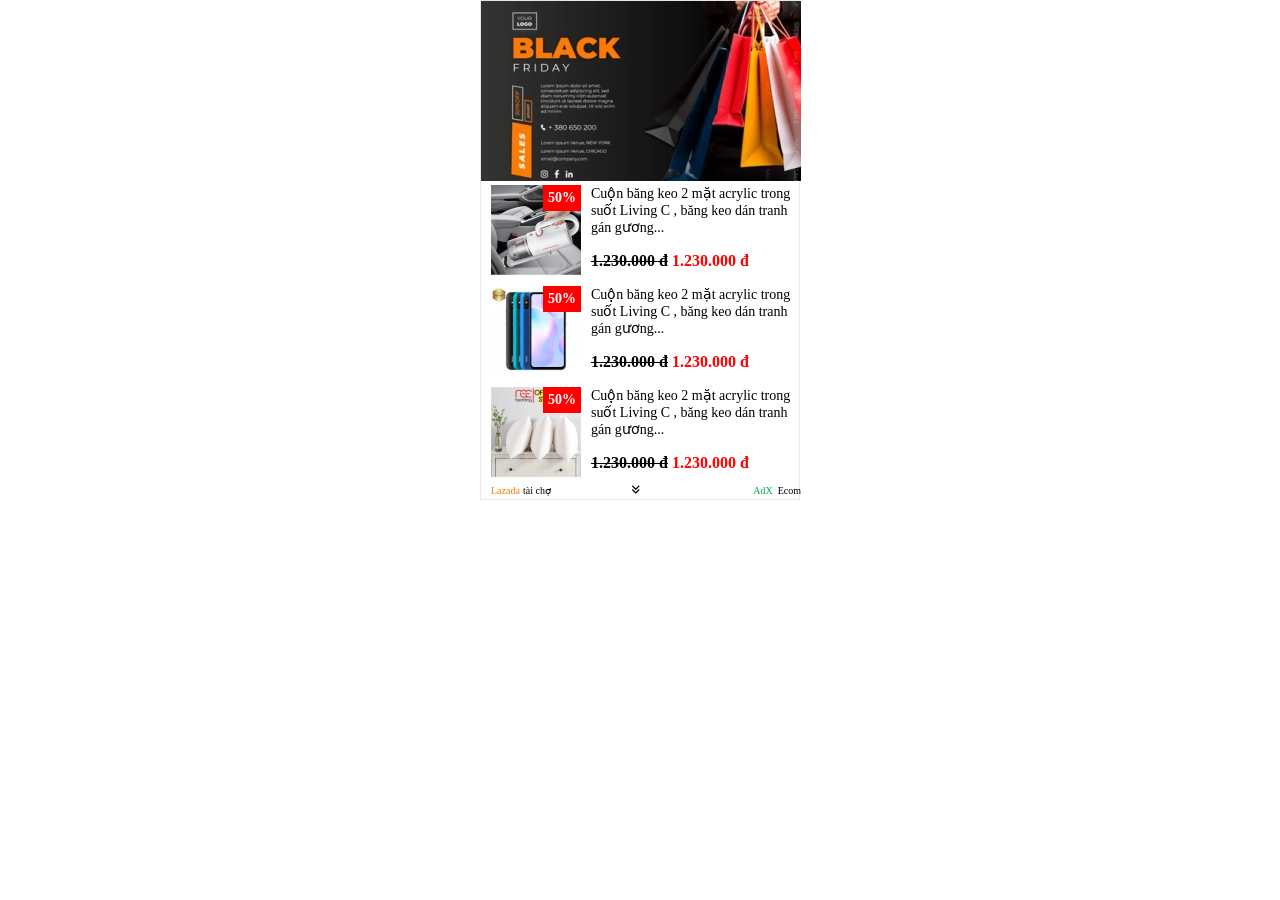
<file: iposter10/index.html>
<!DOCTYPE html>
<html lang="en">

<head>
    <meta charset="UTF-8">
    <meta http-equiv="X-UA-Compatible" content="IE=edge">
    <meta name="viewport" content="width=device-width, initial-scale=1.0">
    <title>Document</title>
    <link rel="stylesheet" href="./style.css">
    <link rel="stylesheet" href="https://cdnjs.cloudflare.com/ajax/libs/font-awesome/6.0.0-beta3/css/all.min.css"
        integrity="sha512-Fo3rlrZj/k7ujTnHg4CGR2D7kSs0v4LLanw2qksYuRlEzO+tcaEPQogQ0KaoGN26/zrn20ImR1DfuLWnOo7aBA=="
        crossorigin="anonymous" referrerpolicy="no-referrer" />
</head>

<body>
    <div id="banner">
</body>
<script src="./index.js" type="module"></script>
</html>
</file>
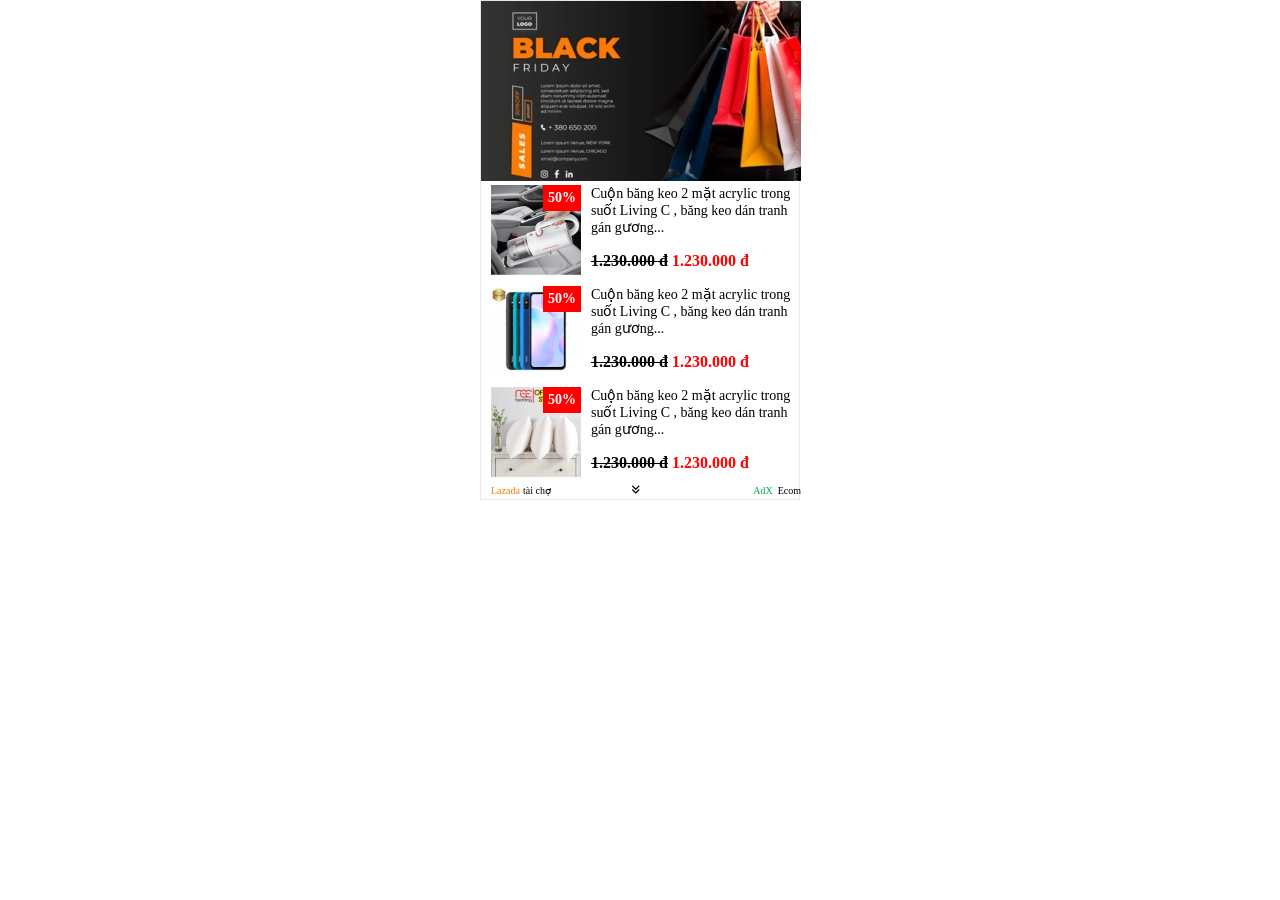
<file: iposter2/index.html>
<!DOCTYPE html>
<html lang="en">

<head>
    <meta charset="UTF-8">
    <meta http-equiv="X-UA-Compatible" content="IE=edge">
    <meta name="viewport" content="width=device-width, initial-scale=1.0">
    <title>Document</title>
    <link rel="stylesheet" href="./style.css">
    <link rel="stylesheet" href="https://cdnjs.cloudflare.com/ajax/libs/font-awesome/6.0.0-beta3/css/all.min.css"
        integrity="sha512-Fo3rlrZj/k7ujTnHg4CGR2D7kSs0v4LLanw2qksYuRlEzO+tcaEPQogQ0KaoGN26/zrn20ImR1DfuLWnOo7aBA=="
        crossorigin="anonymous" referrerpolicy="no-referrer" />
</head>

<body>
    <div id="banner">
    </div>
</body>
<script src="./index.js" type="module"></script>

</html>
</file>
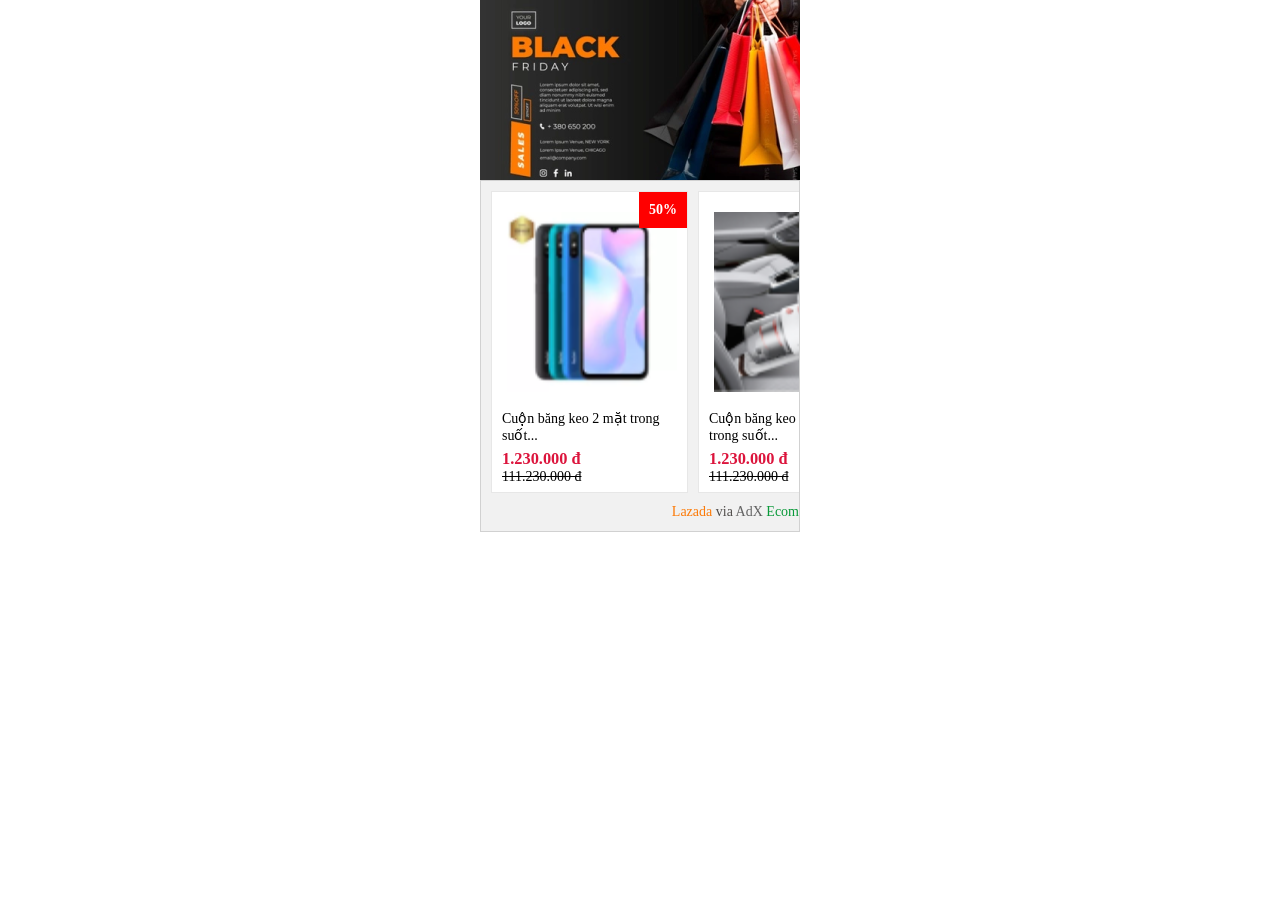
<file: iposter7/index.html>
<!DOCTYPE html>
<html lang="en">

<head>
    <meta charset="UTF-8">
    <meta http-equiv="X-UA-Compatible" content="IE=edge">
    <meta name="viewport" content="width=device-width, initial-scale=1.0">
    <title>Document</title>
    <link rel="stylesheet" href="./style.css">

</head>

<body>
    <div id="banner">
    </div>
    <div id="main">
    </div>
</body>
<script src="./index.js" type="module"></script>

</html>
</file>
<file: iposter10/style.css>
body {
    font-family: Roboto;
    font-style: normal;
    font-weight: normal;
    font-size: 14px;
    background-color: #ffffff;
    position: relative;
    width: 320px;
    height: 500px;
    margin: 0px auto;
    border: 1px solid #e7e7e7;
    box-sizing: border-box;
}

#banner {
    height: 180px;
    width: 320px;

}

#main {
    width: 320px;
    height: 320px;
    margin-top: -10px;
}

#main ul {
    margin: 0px;
    padding: 0px;
}

#main ul li {
    list-style: none;
    clear: left;
    position: relative;
}

#main ul li img {
    width: 90px;
    height: 90px;
    float: left;
    margin-right: 10px;
    margin-bottom: 10px;
    margin-left: 10px;
}

#main ul li p {
    line-height: 17px;
}

#main ul li h3 {
    color: red;
    font-size: 16px;
    line-height: 18px;
    align-items: center;

}

#main ul li h3 del {
    color: black;
}

#footer {
    font-size: 10px;
    width: 320px;
    height: 20px;
    margin-top: -30px;
}

#footer p {
    width: 320px;
}

#footer p h.text-1 {
    color: #FC7A07;
    position: absolute;
    left: 10px;
}

#footer p h.text-2{
    left: 42px;
    position: absolute;
}

#footer p h.text-3 {
    float: right;
}

#footer p h.text-4 {
    float: right;
    color: #02ad49;
    margin-right: 5px;
}

#footer i.fas {
    position: absolute;
    right: 50%;
    top: 97%;
}

.discount {
    position: absolute;
    left: 62px;
    padding: 5px;
    background-color: red;
    color: white;
    font-weight: 900;
}
</file>
<file: iposter2/style.css>
body {
    font-family: Roboto;
    font-style: normal;
    font-weight: normal;
    font-size: 14px;
    background-color: #ffffff;
    position: relative;
    width: 320px;
    height: 500px;
    margin: 0px auto;
    border: 1px solid #e7e7e7;
    box-sizing: border-box;
}

#banner {
    height: 180px;
    width: 320px;

}

#main {
    width: 320px;
    height: 320px;
    margin-top: -10px;
}

#main ul {
    margin: 0px;
    padding: 0px;
}

#main ul li {
    list-style: none;
    clear: left;
    position: relative;
}

#main ul li img {
    width: 90px;
    height: 90px;
    float: left;
    margin-right: 10px;
    margin-bottom: 10px;
    margin-left: 10px;
}

#main ul li p {
    line-height: 17px;
}

#main ul li h3 {
    color: red;
    font-size: 16px;
    line-height: 18px;
    align-items: center;

}

#main ul li h3 del {
    color: black;
}

#footer {
    font-size: 10px;
    width: 320px;
    height: 20px;
    margin-top: -30px;
}

#footer p {
    width: 320px;
}

#footer p h.text-1 {
    color: #FC7A07;
    position: absolute;
    left: 10px;
}

#footer p h.text-2{
    left: 42px;
    position: absolute;
}

#footer p h.text-3 {
    float: right;
}

#footer p h.text-4 {
    float: right;
    color: #02ad49;
    margin-right: 5px;
}

#footer i.fas {
    position: absolute;
    right: 50%;
    top: 97%;
}

.discount {
    position: absolute;
    left: 62px;
    padding: 5px;
    background-color: red;
    color: white;
    font-weight: 900;
}
</file>
<file: iposter7/style.css>
body {
    font-family: Roboto;
    font-size: 14px;
    width: 320px;
    height: 500px;
    background-color: #ffffff;
    margin: 0px auto;

    box-sizing: border-box;
}

#banner {
    width: 320px;
    height: 180px;
}

#main .card {
    border: 1px solid #e7e7e7;
    width: 180px;
    height: 280px;
    float: left;
    margin-left: 10px;
    margin-top: 10px;
    position: relative;
    background: white;
    padding: 10px;
}

#main .card img {
    width: 170px;
    height: 180px;
    margin-top: 10px;
    margin-left: 5px;
    margin-bottom: 0px;
}

#main .card p {
    margin-bottom: 5px;
}

#main .card h3 {
    color: crimson;
    margin-top: 0px;
    margin-bottom: 0px;
}

#main .discount {
    position: absolute;
    top: 0;
    right: 0px;
    padding: 10px;
    background: red;
    color: white;
    font-weight: 900;
}


#main {
    height: 350px;
    overflow: hidden;
    display: flex;
    position: relative;
    border: 1px solid #d1d1d1;
    background: #f1f1f1;
}

#main .footer-main {
    position: absolute;
    bottom: 0px;
    right: 0px;
    height: 27px;
}

#main .text-1{
    color: #FC7A07;
}

#main .text-2{
    color: #504d4b;
}

#main .text-3{
    color: #626262;
}

#main .text-4{
    color: #099939;
}
</file>
